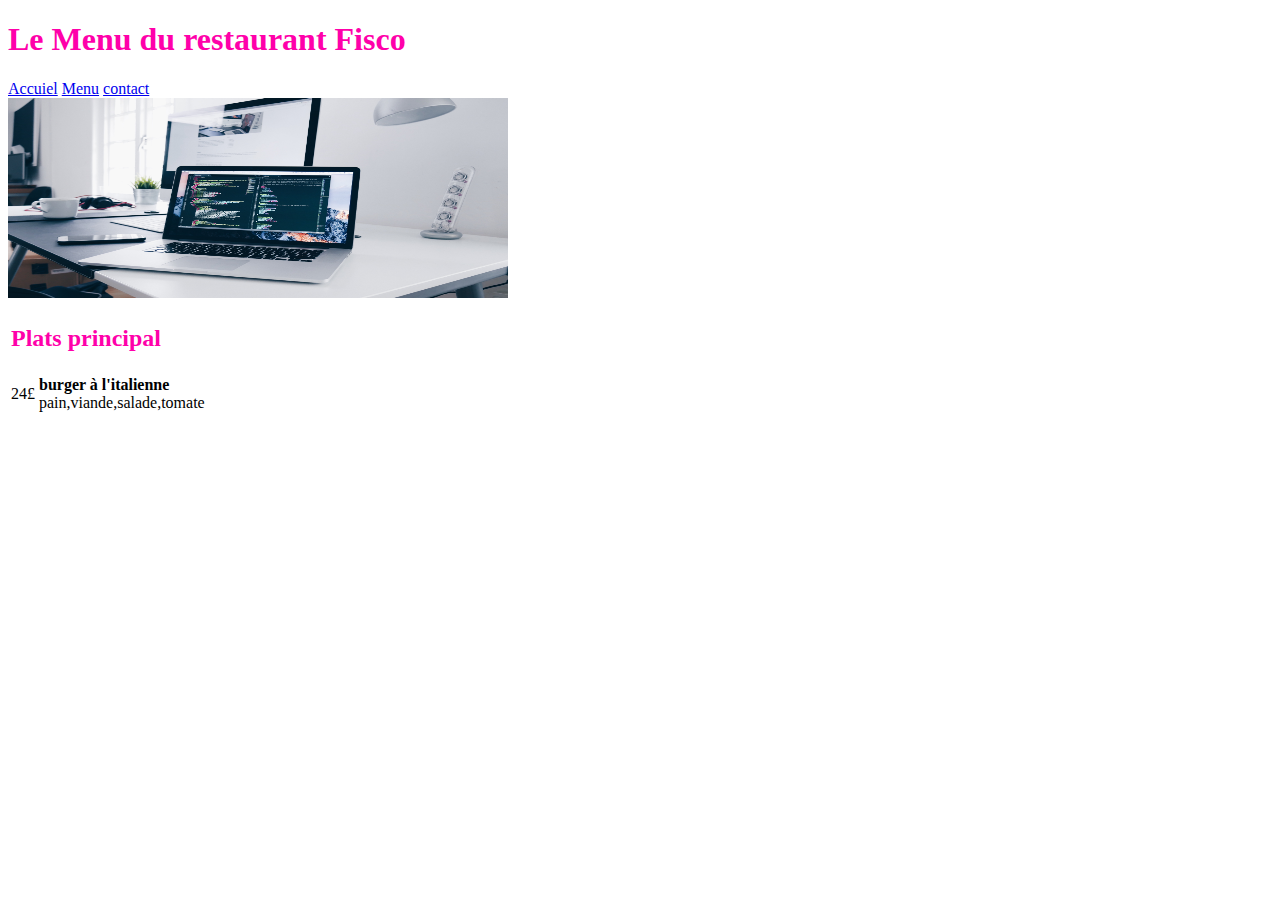
<file: menu.html>
<!DOCTYPE html>
<html lang="fr">
    <head>
            <meta charset="UTF-8">
            <title>Mon restaurant ,le menu</title>
            <meta name="description" content="un texte déscrivant notre restaurant">
            <link href="style.css" rel="stylesheet">
    </head>
    <body>
        <header>
            <h1>Le Menu du restaurant Fisco</h1>
            <nav>
                <a href="index.html" title="Repartir a l'Accuiel">Accuiel</a>
                <a href="menu.html" title="voir le menu">Menu</a>
                <a href="contact.html" title="Nous conctater">contact</a>
            </nav>
            <img src="img/christopher-gower-m_HRfLhgABo-unsplash.jpg" width="500" height="200">
        </header>
        <article>
            <table>
                <tr>
                    <td colspan="2">
                        <h2>Plats principal</h2>
                    </td>
                </tr>
                <tr>
                    <td>24£</td>
                    <td>
                        <strong>burger à l'italienne</strong><br>
                        pain,viande,salade,tomate
                    </td>
                </tr>
            </table>
        </article>

    </body>
</html>
</file>
<file: style.css>
h1,h2{
      color: rgb(255, 0, 170);
    }

}
</file>
